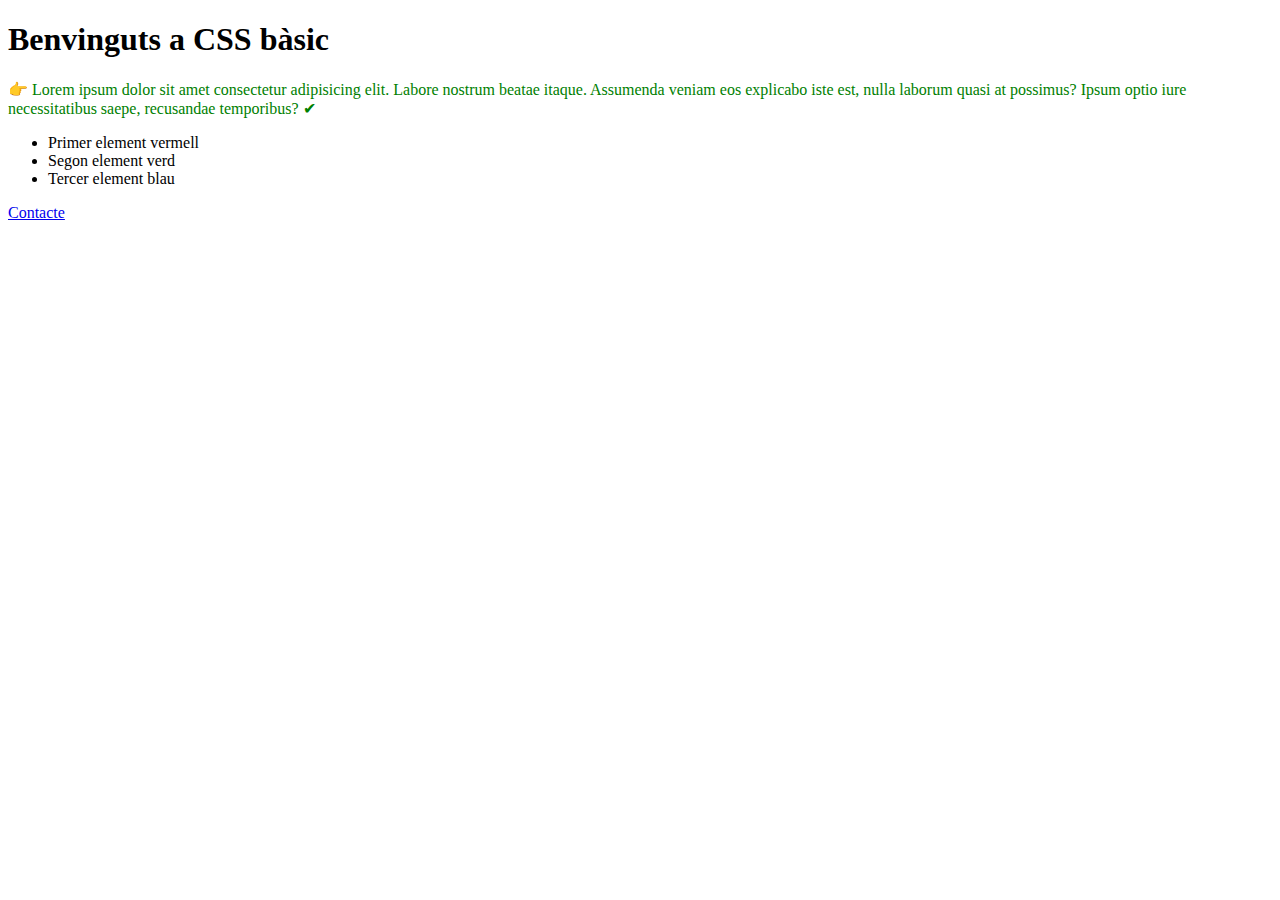
<file: index.html>
<!DOCTYPE html>
<html lang="en">
<head>
    <meta charset="UTF-8">
    <meta name="viewport" content="width=device-width, initial-scale=1.0">
    <link rel="stylesheet" href="estils.css">
    <title>Index</title>
</head>
<body>
    
<h1>Benvinguts a CSS bàsic</h1>
<p>Lorem ipsum dolor sit amet consectetur adipisicing elit. Labore nostrum beatae itaque. Assumenda veniam eos explicabo iste est, nulla laborum quasi at possimus? Ipsum optio iure necessitatibus saepe, recusandae temporibus?</p>


<ul>
    <li>Primer element vermell</li>
    <li>Segon element verd</li>
    <li>Tercer element blau</li>
</ul>

<a href="https://www.wikipedia.org" target="_blank"></a>
<a href="contacte.html">Contacte</a>

</body>
</html>
</file>
<file: estils.css>
p {
    color: green;
}
#titol {
    font-size: 2.4em;
    text-decoration: underline;
}
.text-important {
    color: red;
    font-weight: bold;
}
.vermell {
    color: red;
}
.verd {
    color: green;
}
.blau {
    color: blue;
}
.gran {
    font-size: 24px;
}
.negreta {
    font-weight: bold;
}
.subratllat {
    text-decoration: underline;
}
a:hover {
    color: red;
    cursor: pointer;
}
p::before {
    content: "👉 ";
}
p::after {
    content: " ✔";
    color: green;
}
</file>
